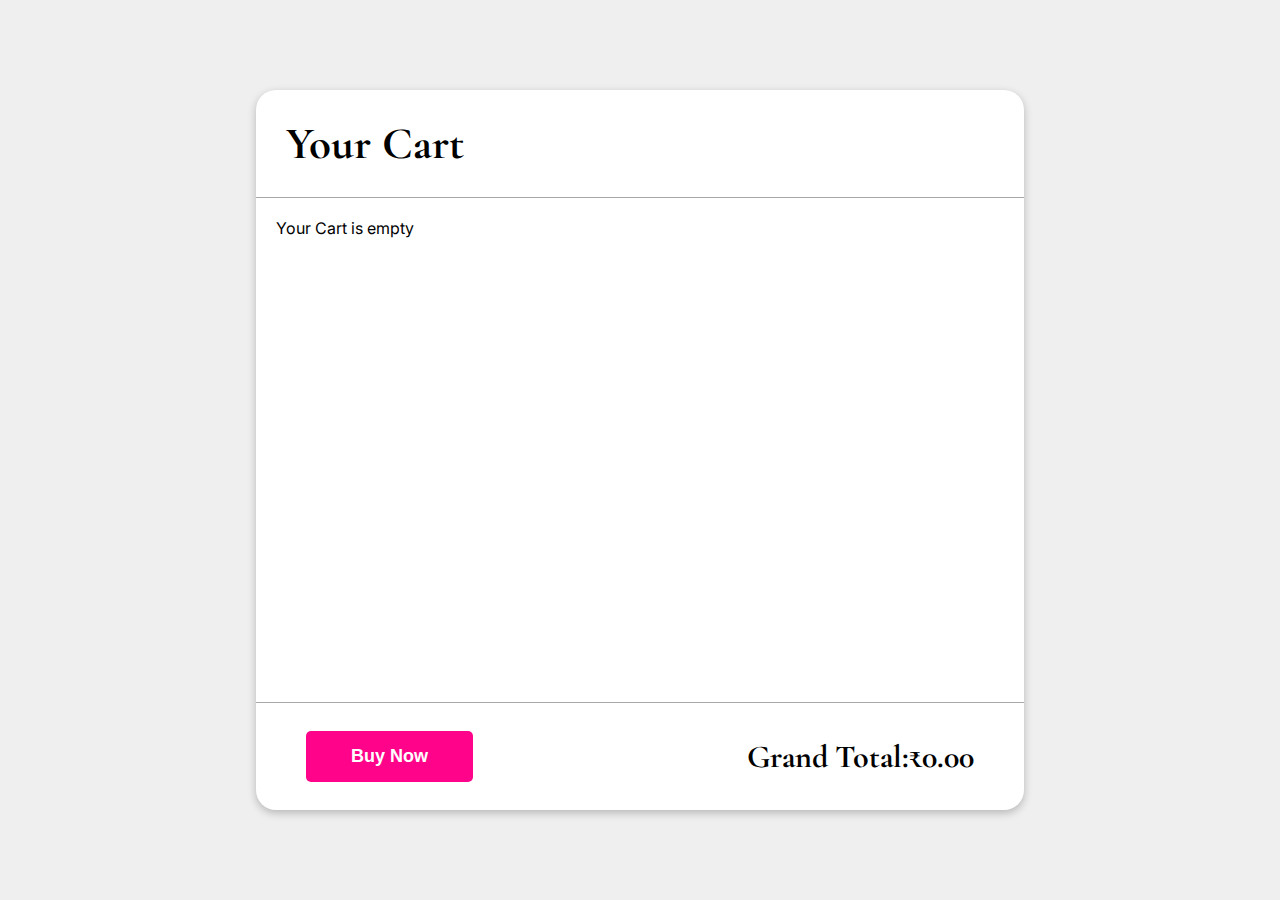
<file: CheckOut.html>
<!DOCTYPE html>
<html lang="en">
<head>
  <meta charset="UTF-8">
  <meta name="viewport" content="width=device-width, initial-scale=1.0">
  <title>CheckOUT</title>
  <link rel="stylesheet" href="./CheckOut.css">
</head>
<body>
  <section id="checkout_container">
    <aside id="checkout1">
      <h1>Your Cart</h1>
    </aside>
    <aside id="checkout2">

    </aside>
    <aside id="checkout3">
      <button id="buyBtn">Buy Now</button>
       <h1>Grand Total:₹<span>0.00</span></h1>
    </aside>
   </section>
   <script src="./CheckOut.js"></script>
</body>
</html>
</file>
<file: CheckOut.css>
@import url("https://fonts.googleapis.com/css2?family=Cormorant+Garamond:ital,wght@0,300..700;1,300..700&family=Inter:ital,opsz,wght@0,14..32,100..900;1,14..32,100..900&display=swap");

* {
  margin: 0;
  box-sizing: border-box;
  scroll-behavior: smooth;
}
body {
  height: 100vh;
  font-family: "Inter", sans-serif;
  display: flex;
  justify-content: center;
  align-items: center;
  background-color: #efefef;
}

h1,h2{
  font-family: "Cormorant Garamond", serif;
}

#checkout_container{
  height: 80vh;
  width: 60vw;
  background-color: white;
  border-radius: 20px;
  box-shadow: rgba(0, 0, 0, 0.24) 0px 3px 8px;
  display: flex;
  flex-direction: column;
}
#checkout1{
  flex-basis: 15%;
  padding-left: 30px;
  display: flex;
  align-items: center;
  border-bottom: 1px solid rgba(0, 0, 0, 0.342);
}
#checkout1>h1{
  font-size: 45px;
}
#checkout2{
  flex-basis: 70%;
  overflow: auto;
}
#checkout3{
  flex-basis: 15%;
  display: flex;
  justify-content: space-between;
  align-items: center;
  padding: 0px 50px;
  border-top: 1px solid rgba(0, 0, 0, 0.342);
}
#checkout3>button{
  padding: 15px 45px;
  border: none;
  border-radius: 5px;
  background-color: rgb(255, 4, 138);
  color: white;
  font-size: 18px;
  font-weight: 600;
}
.product_container{
  display: flex;
  padding: 10px;
  margin: 20px;
  border-radius: 10px;
  box-shadow: rgba(0, 0, 0, 0.24) 0px 3px 8px;
}
.product_container1{
  flex-basis: 15%;
}
.product_container2{
  flex-basis: 85%;
  padding-left: 40px;
  display: flex;
  flex-direction: column;
  align-items: flex-start;
  justify-content: space-evenly;
}

/*! RESPONSIVE DESIGN */
/* =====================================================
   RESPONSIVE LAYER (CHECKOUT PAGE)
   APPEND ONLY — EXISTING CODE UNTOUCHED
===================================================== */

/* ---------- MOBILE (up to 480px) ---------- */
@media (max-width: 480px) {

  body {
    height: auto;
    padding: 20px 10px;
    align-items: flex-start;
  }

  #checkout_container {
    width: 100%;
    height: auto;
    border-radius: 10px;
  }

  #checkout1 {
    padding: 15px;
    justify-content: center;
  }

  #checkout1 > h1 {
    font-size: 28px;
    text-align: center;
  }

  #checkout2 {
    flex-basis: auto;
  }

  #checkout3 {
    flex-direction: column;
    gap: 15px;
    padding: 20px;
  }

  #checkout3 > h2 {
    font-size: 20px;
  }

  #checkout3 > button {
    width: 100%;
    padding: 12px 0;
    font-size: 16px;
  }

  /* PRODUCT LIST */
  .product_container {
    flex-direction: column;
    margin: 15px 10px;
  }

  .product_container1 {
    flex-basis: auto;
    display: flex;
    justify-content: center;
    margin-bottom: 10px;
  }

  .product_container2 {
    flex-basis: auto;
    padding-left: 0;
    align-items: center;
    text-align: center;
    gap: 8px;
  }
}


/* ---------- TABLET (481px to 768px) ---------- */
@media (min-width: 481px) and (max-width: 768px) {

  body {
    height: auto;
    padding: 30px;
  }

  #checkout_container {
    width: 90%;
    height: auto;
  }

  #checkout1 > h1 {
    font-size: 36px;
  }

  #checkout3 {
    padding: 20px 30px;
  }

  #checkout3 > button {
    padding: 12px 30px;
    font-size: 17px;
  }

  .product_container {
    margin: 15px;
  }

  .product_container2 {
    padding-left: 20px;
  }
}


/* ---------- LAPTOP & DESKTOP (769px and above) ---------- */
@media (min-width: 769px) {

  /* Preserve original desktop behavior */
  #checkout_container {
    width: 60vw;
    height: 80vh;
  }

  .product_container {
    flex-direction: row;
  }
}
</file>
